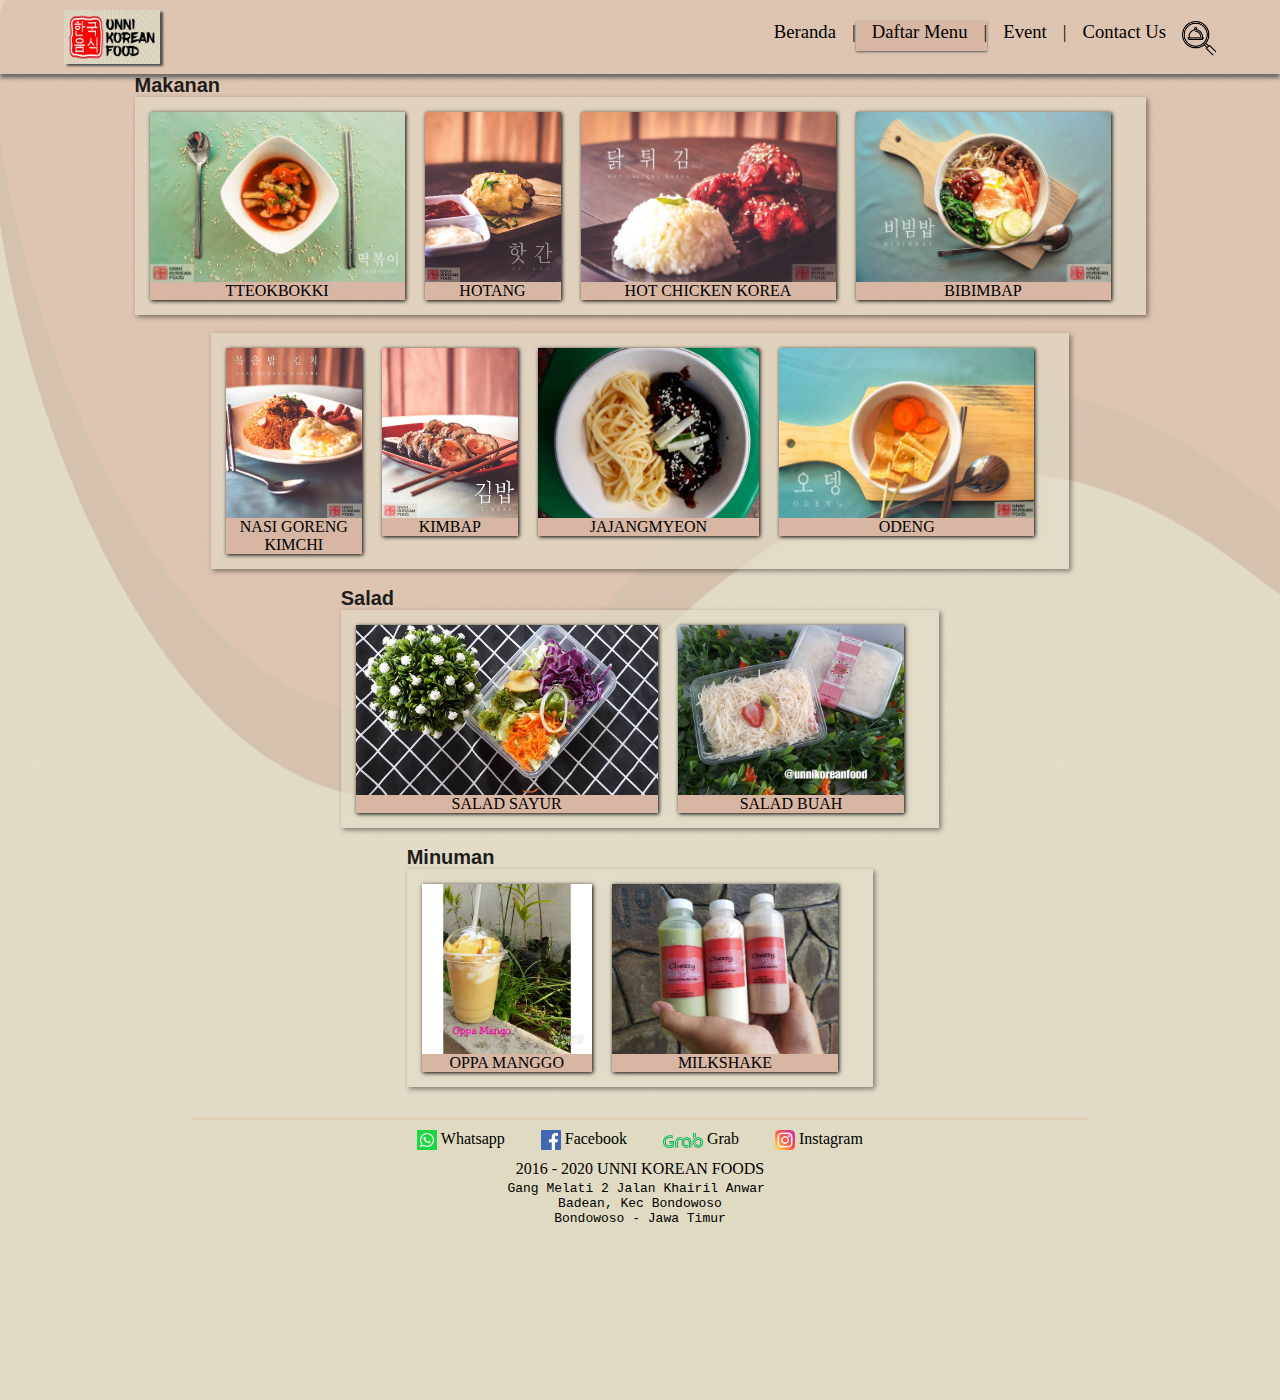
<file: daftarmenu.html>
<!DOCTYPE html>
<html lang="en">

<head>
  <meta charset="UTF-8">
  <meta name="viewport" content="width=device-width, initial-scale=1.0">
  <title>Daftar Menu</title>
  <style>
    @import url(css.css);
    @import url(menu.css);
  </style>

</head>

<body style="background-color: rgb(223, 218, 193); height: 1400px;">
  <div
    style="background-color: #fff4ee; z-index: 10; width:40%; height: 100%; padding: 5px; right:0; position: fixed; display: none;  box-shadow: 0px 0px 4px 4px rgb(110, 110, 110);"
    id="mySidebar">
    <button onclick="sidebar_close()"
      style="width: 100%; height: 30px; background-color: burlywood; font-weight: bold;">Close
      X</button>
    <br>
    <br>
    <img src="image/logo.jpeg" alt="logo" class="col-s-12">
    <br>
    <br>
    <ul style="display: grid;">
      <li><a href="index.html">O Beranda</a></li>
      <li class="navbaraktif"><a href="daftarmenu.html">O Daftar Menu</a></li>
      <li><a href="event.html">O Event</a></li>
      <li class="dropdown">
        <a>O Contact Us</a>
        <div class="dropdown-content">
          <a href="https://api.whatsapp.com/send?phone=6282234078626&text=Hai" target="_blank" style="font-size: 15px;">
            <img src="image/whatsapp (1).png" style="width: 20px;" alt="">
            Whatsapp</a>
          <a href="https://id-id.facebook.com/pages/category/Shopping---Retail/Unni-Korean-Food-Bondowoso-167677286755311/"
            target="_blank" style="font-size: 15px;"> <img src="image/facebook (1).png" style="width: 20px;" alt="">
            Facebook</a>
          <a href="https://food.grab.com/id/id/restaurant/unni-korean-food-bondowoso-delivery/6-CY4UCT5VC2UDN2"
            target="_blank" style="font-size: 15px;"> <img src="image/grab.png" style="width: 40px;" alt="">
            Grab</a>
          <a href="https://www.instagram.com/unnikoreanfood/?hl=id" target="_blank" style="font-size: 15px;">
            <img src="image/instagram (1).png" style="width: 20px;" alt="">
            Instagram</a>
        </div>
      </li>
      <div class="cari">
        <!--search-->
        <input class="search" type="text">
        <input class="button" type="button">
        <!-- <img class="button" src="image/search.png" alt=""> -->
        <div style="clear: both;"></div>
      </div>
    </ul>
  </div>
  <div class="blur" id="mainblur"></div>
  <script src="jsslide.js"></script>
  <div class="d1 col-12 col-s-12" id="d1">
    <!--div Dashboard 1-->
    <header>
      <img class="col-1 col-s-3 logo" src="image/logo.jpeg" style=" box-shadow: 3px 2px 2px rgb(80, 80, 80);">

      <ul class="nav_item">
        <!--navbar-->
        <li><a href="index.html">Beranda</a>|</li>
        <li class="navbaraktif"><a href="daftarmenu.html">Daftar Menu</a>|</li>
        <li><a href="event.html">Event</a>|</li>
        <li class="dropdown">
          <a>Contact Us</a>
          <div class="dropdown-content">
            <a href="https://api.whatsapp.com/send?phone=6282234078626&text=Hai" target="_blank"
              style="font-size: 15px;"> <img src="image/whatsapp (1).png" style="width: 20px;" alt="">
              Whatsapp</a>
            <a href="https://id-id.facebook.com/pages/category/Shopping---Retail/Unni-Korean-Food-Bondowoso-167677286755311/"
              target="_blank" style="font-size: 15px;"> <img src="image/facebook (1).png" style="width: 20px;" alt="">
              Facebook</a>
            <a href="https://food.grab.com/id/id/restaurant/unni-korean-food-bondowoso-delivery/6-CY4UCT5VC2UDN2"
              target="_blank" style="font-size: 15px;"> <img src="image/grab.png" style="width: 40px;" alt=""> Grab</a>
            <a href="https://www.instagram.com/unnikoreanfood/?hl=id" target="_blank" style="font-size: 15px;"> <img
                src="image/instagram (1).png" style="width: 20px;" alt="">
              Instagram</a>
          </div>
        </li>
        <div class="cari">
          <!--search-->
          <input class="search" type="text">
          <input class="button" type="button">
          <!-- <img class="button" src="image/search.png" alt=""> -->
          <div style="clear: both;"></div>
        </div>

      </ul>
      <div class="sidebar" onclick="sidebar_open()">
        <div class="line"></div>
        <div class="line"></div>
        <div class="line"></div>
      </div>
    </header>

    <!--daftar menu-->
    <div style="width: 90%; margin: 0 auto;">
      <div style="width: min-content; margin: 0 auto;">
        <p class="pdaftarmenu">Makanan</p>
        <div class="containerdaftarmenu">
          <div class="menu">
            <div class="menu1">
              <img src="image/toboki.jpeg" style="height: 170px;">
              <div style="padding: 10px; text-align: justify;">
                <p style="font-family: Comic Sans MS, ; font-size: 10pt;">TTEOKBOKKI</p>
                <hr style="border-color: black; height: 0.1;">
                <p class="pketmenu" style="margin-bottom: 1px;"><b>Rating :</b> ⭐⭐⭐⭐⭐</p>
                <p class="pketmenu" style="margin-bottom: 1px;"></p><b></b>Harga :</b> Rp 15.000</p>
                <p class="pketmenu"><b>Deskripsi :</b> Garetteok atau rice cake yang dimasak dengan bumbu dan gochujang
                  serta tambahan gochugaru yang membuat rasa pedas.</p>

              </div>
            </div>
            <img src="image/toboki.jpeg" style="height: 170px">
            <p style="text-align: center; font-family: Comic Sans MS, ;">TTEOKBOKKI</p>
          </div>

          <div class="menu">
            <div class="menu1">
              <img src="image/hotang.jpeg" style="height: 170px;">
              <div style="padding: 10px; text-align: justify;">
                <p style="font-family: Comic Sans MS, ; font-size: 10pt;">HOTANG</p>
                <hr style="border-color: black; height: 0.1;">
                <p class="pketmenu" style="margin-bottom: 1px;"><b>Rating :</b> ⭐⭐⭐⭐⭐</p>
                <p class="pketmenu" style="margin-bottom: 1px;"></p><b></b>Harga :</b> RP10.000 (isi 2 tusuk)</p>
                <p class="pketmenu"><b>Deskripsi :</b>Terbuat dari kentang dan sosis</p>
              </div>
            </div>
            <img src="image/hotang.jpeg" style="height: 170px">
            <p style="text-align: center; font-family: Comic Sans MS, ;">HOTANG</p>
          </div>

          <div class="menu">
            <div class="menu1">
              <img src="image/hotchiken.jpeg" style="height: 170px;">
              <div style="padding: 10px; text-align: justify;">
                <p style="font-family: Comic Sans MS, ; font-size: 10pt;">HOT CHICKEN KOREA</p>
                <hr style="border-color: black; height: 0.1;">
                <p class="pketmenu" style="margin-bottom: 1px;"><b>Rating :</b> ⭐⭐⭐⭐⭐</p>
                <p class="pketmenu" style="margin-bottom: 1px;"></p><b></b>Harga :</b> RP17.000 </p>
                <p class="pketmenu"><b>Deskripsi :</b>Ayam yang dibalur dengan campuran bumbu gochujang dan gochugaru
                  yang membuat rasa pedas di lidah</p>
              </div>
            </div>
            <img src="image/hotchiken.jpeg" style="height: 170px">
            <p style="text-align: center; font-family: Comic Sans MS, ;">HOT CHICKEN KOREA</p>
          </div>

          <div class="menu">
            <div class="menu1">
              <img src="image/bimbimbap.jpeg" style="height: 170px;">
              <div style="padding: 10px; text-align: justify;">
                <p style="font-family: Comic Sans MS, ; font-size: 10pt;">BIBIMBAP</p>
                <hr style="border-color: black; height: 0.1;">
                <p class="pketmenu" style="margin-bottom: 1px;"><b>Rating :</b> ⭐⭐⭐⭐</p>
                <p class="pketmenu" style="margin-bottom: 1px;"></p><b></b>Harga :</b> 17.000 </p>
                <p class="pketmenu"><b>Deskripsi :</b>Berisi nasi,sayuran dan Ayam yang cincang yang dibumbui serta saus
                  yang menambah rasa nikmat bimbimbap ini</p>
              </div>
            </div>
            <img src="image/bimbimbap.jpeg" style="height: 170px">
            <p style="text-align: center; font-family: Comic Sans MS, ;">BIBIMBAP</p>
          </div>
        </div>

        <br>

        <div class="containerdaftarmenu">
          <div class="menu">
            <div class="menu1">
              <img src="image/nasigoreng.jpeg" style="height: 170px;">
              <div style="padding: 10px; text-align: justify;">
                <p style="font-family: Comic Sans MS, ; font-size: 10pt;">NASI GORENG KIMCHI</p>
                <hr style="border-color: black; height: 0.1;">
                <p class="pketmenu" style="margin-bottom: 1px;"><b>Rating :</b> ⭐⭐⭐⭐</p>
                <p class="pketmenu" style="margin-bottom: 1px;"></p><b></b>Harga :</b> 17.000 </p>
                <p class="pketmenu"><b>Deskripsi :</b>Nasi goreng dengan bumbu gochujang , gochugaru, kimchi dan
                  tambahan bumbu lainnya</p>
              </div>
            </div>
            <img src="image/nasigoreng.jpeg" style="height: 170px">
            <p style="text-align: center; font-family: Comic Sans MS, ;">NASI GORENG KIMCHI</p>
          </div>

          <div class="menu">
            <div class="menu1">
              <img src="image/kimbap.jpeg" style="height: 170px;">
              <div style="padding: 10px; text-align: justify;">
                <p style="font-family: Comic Sans MS, ; font-size: 10pt;">KIMBAP</p>
                <hr style="border-color: black; height: 0.1;">
                <p class="pketmenu" style="margin-bottom: 1px;"><b>Rating :</b> ⭐⭐⭐⭐⭐</p>
                <p class="pketmenu" style="margin-bottom: 1px;"></p><b></b>Harga :</b> 15.000 </p>
                <p class="pketmenu"><b>Deskripsi :</b>Kimbap dengan isian bisa dipilih ayam / sosis / kimchi. 1 porsi
                  isi 10 potong dengan taburan wijen diatasnya.</p>
              </div>
            </div>
            <img src="image/kimbap.jpeg" style="height: 170px">
            <p style="text-align: center; font-family: Comic Sans MS, ;">KIMBAP</p>
          </div>

          <div class="menu">
            <div class="menu1">
              <img src="image/Jajangmyeon.jpeg" style="height: 170px;">
              <div style="padding: 10px; text-align: justify;">
                <p style="font-family: Comic Sans MS, ; font-size: 10pt;">JAJANGMYEON</p>
                <hr style="border-color: black; height: 0.1;">
                <p class="pketmenu" style="margin-bottom: 1px;"><b>Rating :</b> ⭐⭐⭐⭐</p>
                <p class="pketmenu" style="margin-bottom: 1px;"></p><b></b>Harga :</b> 16.000 </p>
                <p class="pketmenu"><b>Deskripsi :</b>Jajangmyeon adalah salah satu sajian mie khas Korea. Dibuat dengan
                  bumbu khas bernama chunjang</p>
              </div>
            </div>
            <img src="image/Jajangmyeon.jpeg" style="height: 170px">
            <p style="text-align: center; font-family: Comic Sans MS, ;">JAJANGMYEON</p>
          </div>

          <div class="menu">
            <div class="menu1">
              <img src="image/odeng.jpeg" style="height: 170px;">
              <div style="padding: 10px; text-align: justify;">
                <p style="font-family: Comic Sans MS, ; font-size: 10pt;">ODENG</p>
                <hr style="border-color: black; height: 0.1;">
                <p class="pketmenu" style="margin-bottom: 1px;"><b>Rating :</b> ⭐⭐⭐⭐</p>
                <p class="pketmenu" style="margin-bottom: 1px;"></p><b></b>Harga :</b> 15.000 </p>
                <p class="pketmenu"><b>Deskripsi :</b>Odeng ini adalah fishcake khas korea dengan rasa bumbu ikan yang
                  rasanya dijamin enak, lezat dan nikmat</p>
              </div>
            </div>
            <img src="image/odeng.jpeg" style="height: 170px">
            <p style="text-align: center; font-family: Comic Sans MS, ;">ODENG</p>
          </div>
        </div>
      </div>

      <br>

      <div style="width: min-content; margin: 0 auto;">
        <p class="pdaftarmenu">Salad</p>
        <div class="containerdaftarmenu">
          <div class="menu">
            <div class="menu1">
              <img src="image/salad sayur.jpeg" style="height: 170px;">
              <div style="padding: 10px; text-align: justify;">
                <p style="font-family: Comic Sans MS, ; font-size: 10pt;">SALAD SAYUR</p>
                <hr style="border-color: black; height: 0.1;">
                <p class="pketmenu" style="margin-bottom: 1px;"><b>Rating :</b>⭐⭐⭐⭐⭐ </p>
                <p class="pketmenu" style="margin-bottom: 1px;"></p><b></b>Harga :</b> 16.000 </p>
                <p class="pketmenu"><b>Deskripsi :</b>Salad buah merupakan makanan segar yang terbuat dari berbagai
                  macam buah</p>
              </div>
            </div>
            <img src="image/salad sayur.jpeg" style="height: 170px">
            <p style="text-align: center; font-family: Comic Sans MS, ;">SALAD SAYUR</p>
          </div>

          <div class="menu">
            <div class="menu1">
              <img src="image/salad buah.jpeg" style="height: 170px;">
              <div style="padding: 10px; text-align: justify;">
                <p style="font-family: Comic Sans MS, ; font-size: 10pt;">SALAD BUAH</p>
                <hr style="border-color: black; height: 0.1;">
                <p class="pketmenu" style="margin-bottom: 1px;"><b>Rating :</b>⭐⭐⭐⭐⭐ </p>
                <p class="pketmenu" style="margin-bottom: 1px;"></p><b></b>Harga :</b> 16.000 </p>
                <p class="pketmenu"><b>Deskripsi :</b>Salad buah merupakan makanan segar yang terbuat dari berbagai
                  macam buah</p>
              </div>
            </div>
            <img src="image/salad buah.jpeg" style="height: 170px">
            <p style="text-align: center; font-family: Comic Sans MS, ;">SALAD BUAH</p>
          </div>
        </div>
      </div>

      <br>

      <div style="width: min-content; margin: 0 auto;">
        <p class="pdaftarmenu">Minuman</p>
        <div class="containerdaftarmenu">

          <div class="menu">
            <div class="menu1">
              <img src="image/oppamanggo.jpeg" style="height: 170px;">
              <div style="padding: 10px; text-align: justify;">
                <p style="font-family: Comic Sans MS, ; font-size: 10pt;">OPPA MANGGO</p>
                <hr style="border-color: black; height: 0.1;">
                <p class="pketmenu" style="margin-bottom: 1px;"><b>Rating :</b>⭐⭐⭐⭐⭐ </p>
                <p class="pketmenu" style="margin-bottom: 1px;"></p><b></b>Harga :</b> 17.000 </p>
                <p class="pketmenu"><b>Deskripsi :</b>jus mangga adalah jus yang terbuat dari bahan dasar buah mangga
                </p>
              </div>
            </div>
            <img src="image/oppamanggo.jpeg" style="height: 170px">
            <p style="text-align: center; font-family: Comic Sans MS, ;">OPPA MANGGO</p>
          </div>

          <div class="menu">
            <div class="menu1">
              <img src="image/milkshake.jpeg" style="height: 170px;">
              <div style="padding: 10px; text-align: justify;">
                <p style="font-family: Comic Sans MS, ; font-size: 10pt;">MILKSHAKE</p>
                <hr style="border-color: black; height: 0.1;">
                <p class="pketmenu" style="margin-bottom: 1px;"><b>Rating :</b> ⭐⭐⭐⭐⭐</p>
                <p class="pketmenu" style="margin-bottom: 1px;"></p><b></b>Harga :</b> Rp 8.000</p>
                <p class="pketmenu"><b>Deskripsi :</b> Minuman dingin dari campuran susu,cheese,dan jelly.</p>
              </div>
            </div>
            <img src="image/milkshake.jpeg" style="height: 170px">
            <p style="text-align: center; font-family: Comic Sans MS, ;">MILKSHAKE</p>
          </div>
        </div>
      </div>
    </div>


  </div>





  <div class="garis_Footer"></div>
  <footer style="text-align: center; margin: 0 auto; margin-top: 10px; margin-bottom: 10px;">
    <div style="display: inline-block; margin-bottom: 10px;">
      <a href="https://api.whatsapp.com/send?phone=6282234078626&text=Hai" target="_blank"><img src="image/whatsapp.png"
          width="20px" alt=""> Whatsapp</a>
      <a href="https://id-id.facebook.com/pages/category/Shopping---Retail/Unni-Korean-Food-Bondowoso-167677286755311/"
        target="_blank"><img src="image/facebook.png" width="20px" alt=""> Facebook</a>
      <a href="https://food.grab.com/id/id/restaurant/unni-korean-food-bondowoso-delivery/6-CY4UCT5VC2UDN2"
        target="_blank"><img src="image/grab.png" width="40px" alt=""> Grab</a>
      <a href="https://www.instagram.com/unnikoreanfood/?hl=id" target="_blank"><img src="image/instagram.png"
          width="20px" alt=""> Instagram</a>
    </div>
    <p style="margin-bottom: 3px;">2016 - 2020 UNNI KOREAN FOODS</p>
    <pre style="margin-bottom: 3px;">Gang Melati 2 Jalan Khairil Anwar 
Badean, Kec Bondowoso
Bondowoso - Jawa Timur</pre>

  </footer>





  </div>




</body>

</html>
</file>
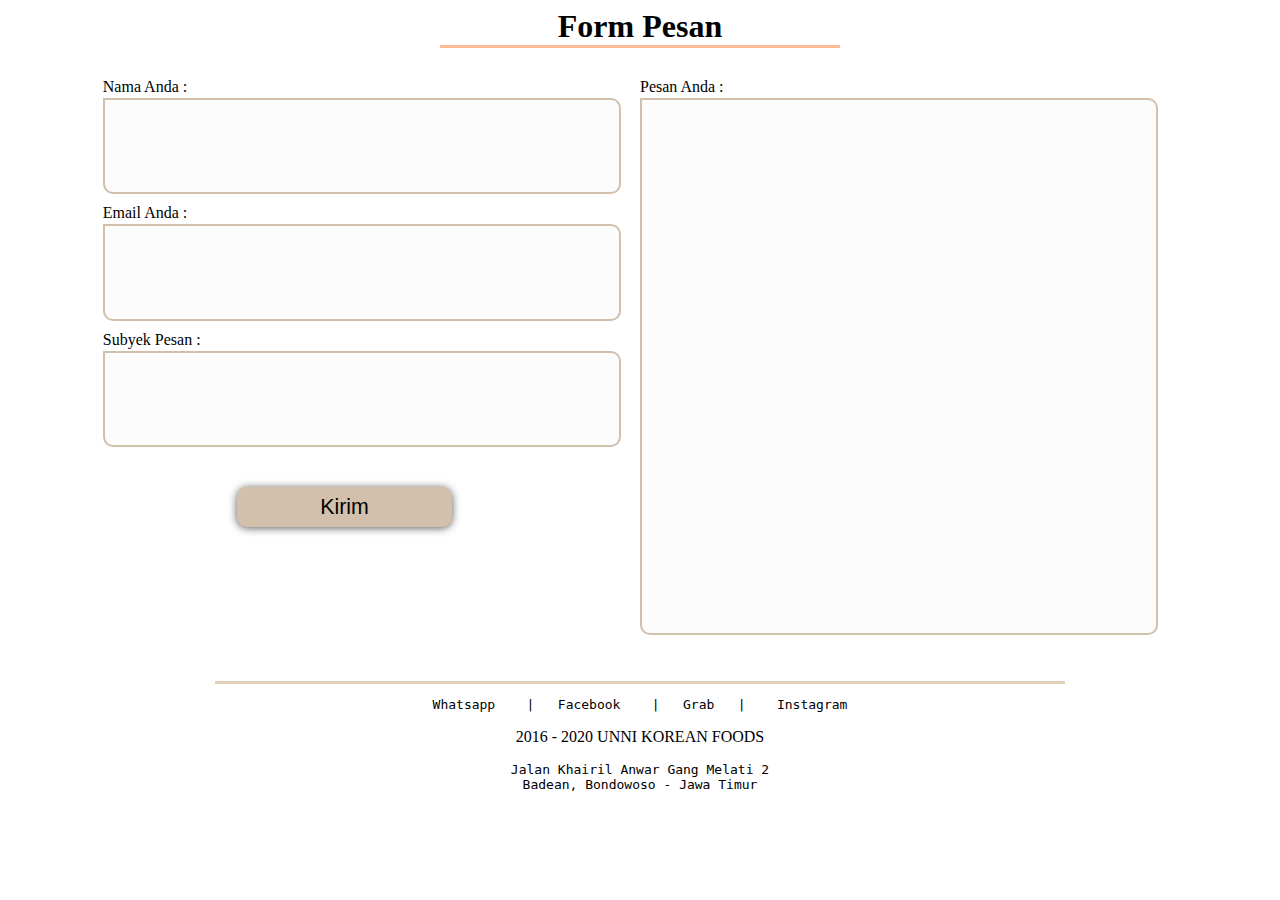
<file: Main.html>
<!DOCTYPE html>
<html lang="en">
<head>
    <meta charset="UTF-8">
    <meta name="viewport" content="width=device-width, initial-scale=1.0">
    <title>Form Pesan | PWEB</title>

    <style>
        #garis_Bawah {
            background: #FFBC95;
            height: 3px;
            margin: 0 auto;
            width: 400px;
        }
        .input_style{
            border: 2px solid #D3C0AC;
            background-color: #fcfcfc;
            width: 95%;
            height: 15%;
            border-bottom-left-radius: 10px;
            border-bottom-right-radius: 10px;
            border-top-right-radius: 10px;
            margin-bottom: 10px;
            margin-top: 2px;
        }
        #kirim{
            background: #D3C0AC;
            border: none;
            border-radius: 10px;
            box-shadow: 0px 1px 8px #585858;
            cursor: pointer;
            color: black;
            font-size: 16pt;
            font-family: Geneva, Verdana, sans-serif;
            height: 40px;
            margin-top: 30px;
            margin-left: 25%;
            align-items: center;
            width: 40%;
        }
        #garis_Footer{
            background: #E1D1B7;
            height: 3px;
            margin: 0 auto;
            width: 850px;
        }
    </style>
</head>
<body style="height: 67vh;">
    <h1 style="text-align: center; margin: 0 auto;">Form Pesan</h1>
    <div id="garis_Bawah"></div>

    <div style="width: 85%; height: 100%; overflow: hidden; margin: 0 auto; margin-top: 30px; ">
        <div style="width: 50%; height: 100%; float: left;">
            <label for="nama" >Nama Anda :</label>
            <br>
            <input type="text" id="nama" class="input_style">
            <br>
            <label for="email">Email Anda :</label>
            <br>
            <input type="email"  id="email"class="input_style">
            <br>
            <label for="subyekPesan">Subyek Pesan :</label>
            <br>
            <input type="text"  id="subyekPesan"class="input_style">
            <br>
            <input type="button" value="Kirim" id="kirim" >
        </div>

        <div style="width: 50%; height: 100%; margin: 0 auto; float: right;">
            <label for="isiPesan">Pesan Anda :</label>
            <input type="text"  id="isiPesan"
                class="input_style"
                style="height: 88%;"
            >
        </div>
    </div>

    <div id="garis_Footer"></div>

    <div style="text-align: center; margin: 0 auto;">
        <pre>Whatsapp    |   Facebook    |   Grab   |    Instagram</pre>
        <p>2016 - 2020 UNNI KOREAN FOODS</p>
        <pre>Jalan Khairil Anwar Gang Melati 2
Badean, Bondowoso - Jawa Timur</pre>
    </div>
</body>
</html>
</file>
